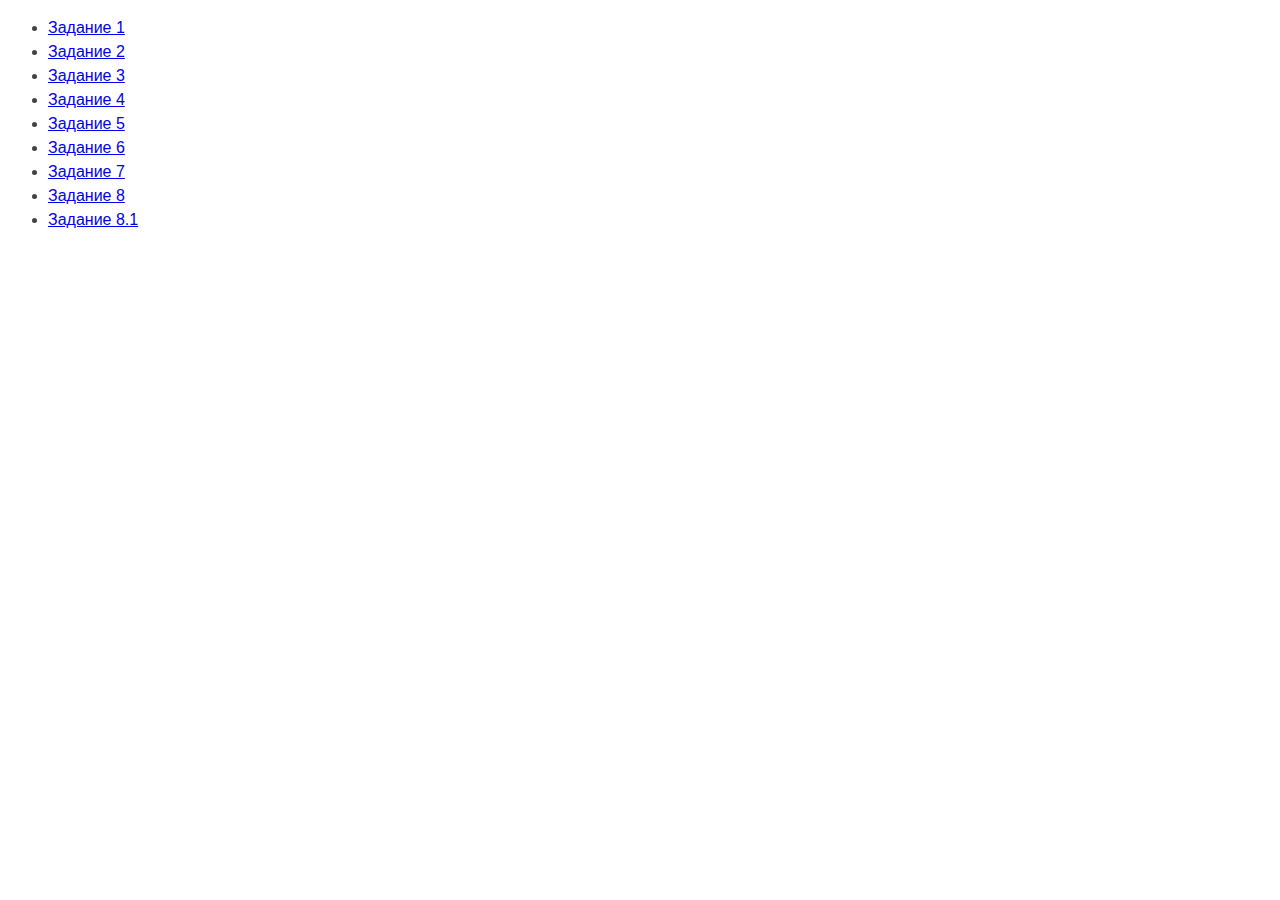
<file: index.html>
<!DOCTYPE html>
<html lang="ru">
  <head>
    <meta charset="UTF-8" />
    <meta http-equiv="X-UA-Compatible" content="IE=edge" />
    <meta name="viewport" content="width=device-width, initial-scale=1.0" />
    <title>Страница навигации</title>
    <style>
      body {
        font-family: -apple-system, BlinkMacSystemFont, 'Segoe UI', Roboto,
          Oxygen, Ubuntu, Cantarell, 'Open Sans', 'Helvetica Neue', sans-serif;
        background-color: #fff;
        color: #424242;
        line-height: 1.5;
      }
    </style>
  </head>
  <body>
    <ul>
      <li><a href="task-01.html">Задание 1</a></li>
      <li><a href="task-02.html">Задание 2</a></li>
      <li><a href="task-03.html">Задание 3</a></li>
      <li><a href="task-04.html">Задание 4</a></li>
      <li><a href="task-05.html">Задание 5</a></li>
      <li><a href="task-06.html">Задание 6</a></li>
      <li><a href="task-07.html">Задание 7</a></li>
      <li><a href="task-08.html">Задание 8</a></li>
      <li><a href="task-08-1.html">Задание 8.1</a></li>
    </ul>
  </body>
</html>
</file>
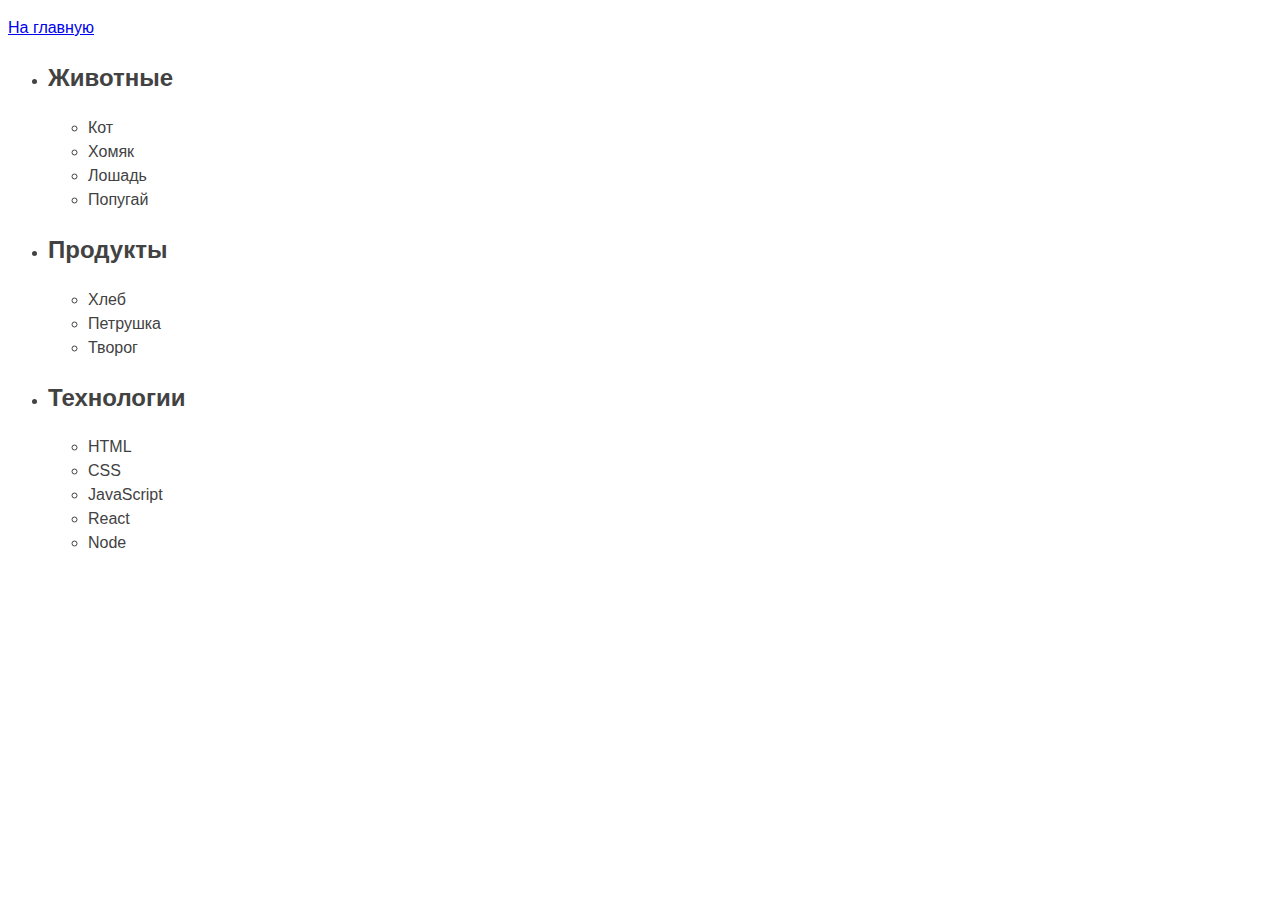
<file: task-01.html>
<!DOCTYPE html>
<html lang="ru">
  <head>
    <meta charset="UTF-8" />
    <meta http-equiv="X-UA-Compatible" content="IE=edge" />
    <meta name="viewport" content="width=device-width, initial-scale=1.0" />
    <title>Задание 1</title>
    <style>
      body {
        font-family: -apple-system, BlinkMacSystemFont, 'Segoe UI', Roboto,
          Oxygen, Ubuntu, Cantarell, 'Open Sans', 'Helvetica Neue', sans-serif;
        background-color: #fff;
        color: #424242;
        line-height: 1.5;
      }
    </style>
  </head>
  <body>
    <p><a href="index.html">На главную</a></p>

    <ul id="categories">
      <li class="item">
        <h2>Животные</h2>

        <ul>
          <li>Кот</li>
          <li>Хомяк</li>
          <li>Лошадь</li>
          <li>Попугай</li>
        </ul>
      </li>
      <li class="item">
        <h2>Продукты</h2>

        <ul>
          <li>Хлеб</li>
          <li>Петрушка</li>
          <li>Творог</li>
        </ul>
      </li>
      <li class="item">
        <h2>Технологии</h2>

        <ul>
          <li>HTML</li>
          <li>CSS</li>
          <li>JavaScript</li>
          <li>React</li>
          <li>Node</li>
        </ul>
      </li>
    </ul>

    <script src="js/task-01.js" type="module"></script>
  </body>
</html>
</file>
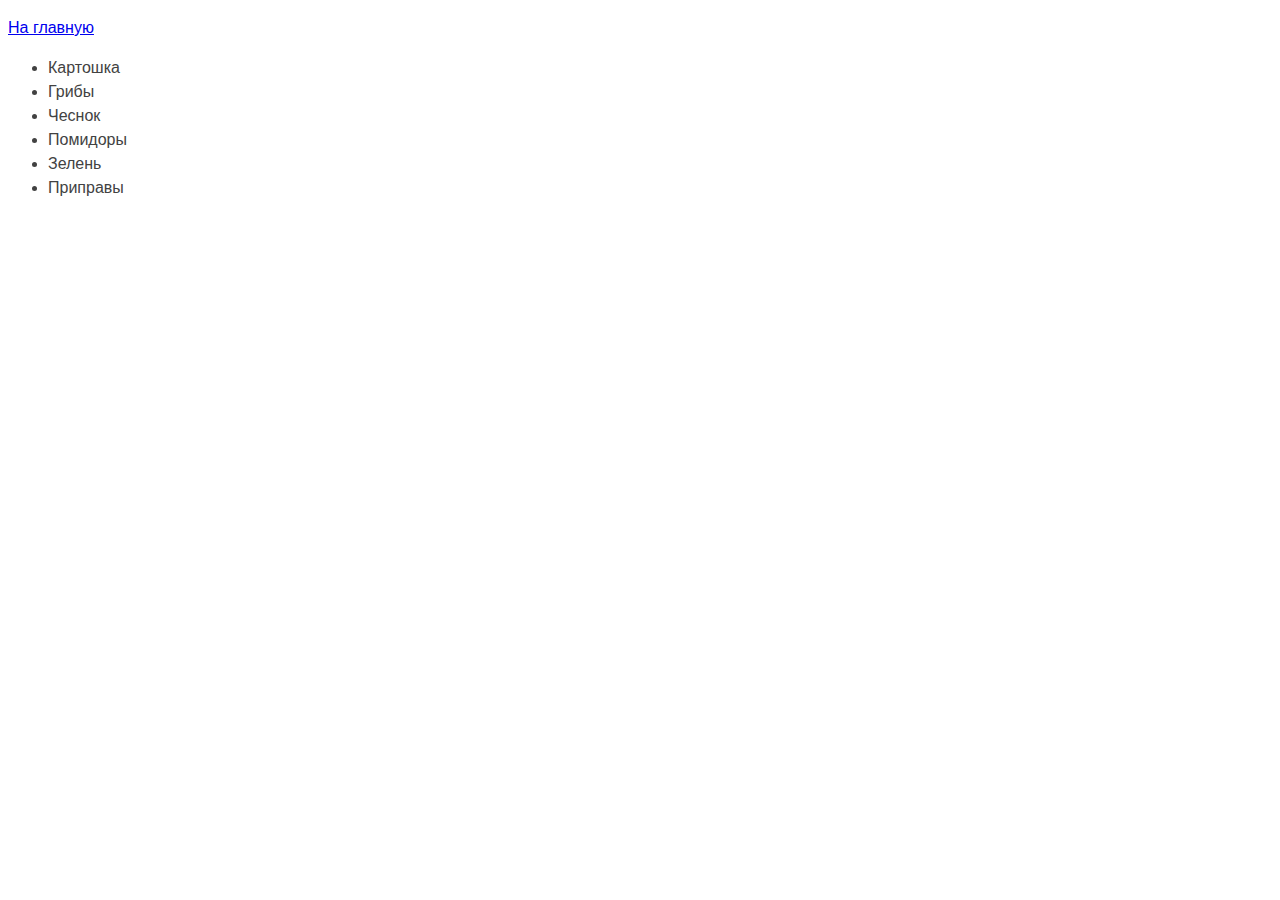
<file: task-02.html>
<!DOCTYPE html>
<html lang="ru">
  <head>
    <meta charset="UTF-8" />
    <meta http-equiv="X-UA-Compatible" content="IE=edge" />
    <meta name="viewport" content="width=device-width, initial-scale=1.0" />
    <title>Задание 2</title>
    <style>
      body {
        font-family: -apple-system, BlinkMacSystemFont, 'Segoe UI', Roboto,
          Oxygen, Ubuntu, Cantarell, 'Open Sans', 'Helvetica Neue', sans-serif;
        background-color: #fff;
        color: #424242;
        line-height: 1.5;
      }
    </style>
  </head>
  <body>
    <p><a href="index.html">На главную</a></p>

    <ul id="ingredients"></ul>

    <script src="js/task-02.js" type="module"></script>
  </body>
</html>
</file>
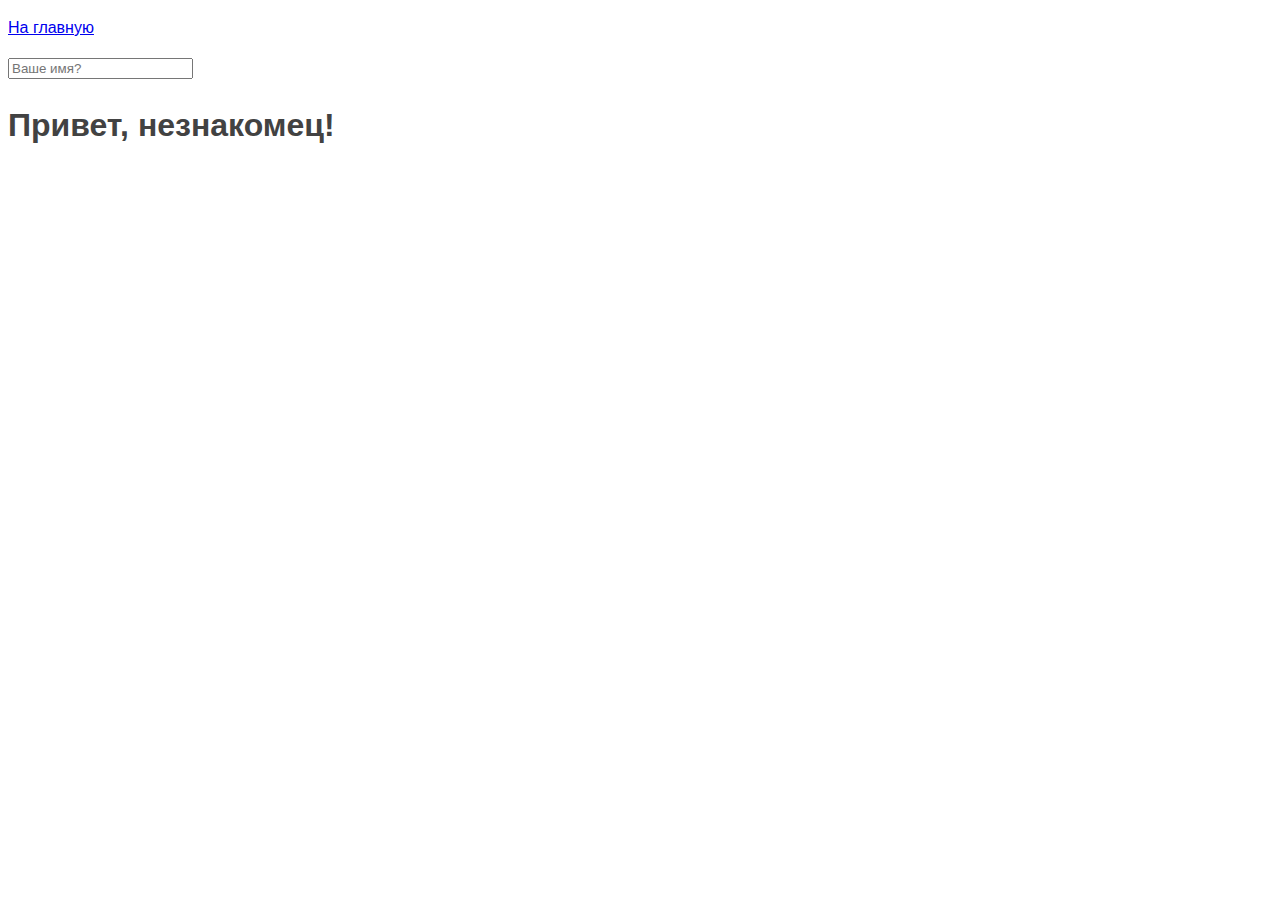
<file: task-05.html>
<!DOCTYPE html>
<html lang="ru">
  <head>
    <meta charset="UTF-8" />
    <meta http-equiv="X-UA-Compatible" content="IE=edge" />
    <meta name="viewport" content="width=device-width, initial-scale=1.0" />
    <title>Задание 5</title>
    <style>
      body {
        font-family: -apple-system, BlinkMacSystemFont, 'Segoe UI', Roboto,
          Oxygen, Ubuntu, Cantarell, 'Open Sans', 'Helvetica Neue', sans-serif;
        background-color: #fff;
        color: #424242;
        line-height: 1.5;
      }
    </style>
  </head>
  <body>
    <p><a href="index.html">На главную</a></p>

    <input type="text" placeholder="Ваше имя?" id="name-input" />
    <h1>Привет, <span id="name-output">незнакомец</span>!</h1>

    <script src="js/task-05.js" type="module"></script>
  </body>
</html>
</file>
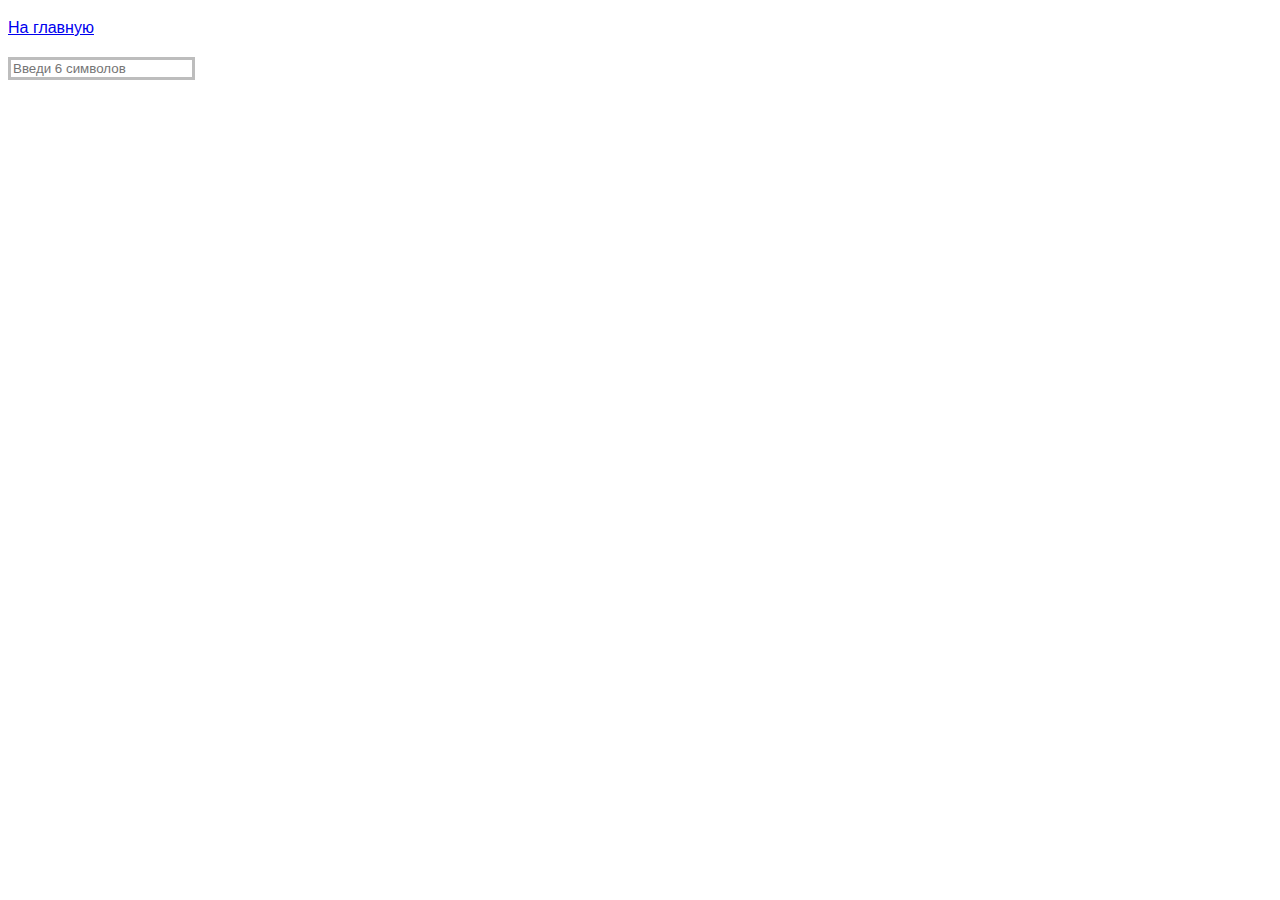
<file: task-06.html>
<!DOCTYPE html>
<html lang="ru">
  <head>
    <meta charset="UTF-8" />
    <meta http-equiv="X-UA-Compatible" content="IE=edge" />
    <meta name="viewport" content="width=device-width, initial-scale=1.0" />
    <title>Задание 6</title>
    <style>
      body {
        font-family: -apple-system, BlinkMacSystemFont, 'Segoe UI', Roboto,
          Oxygen, Ubuntu, Cantarell, 'Open Sans', 'Helvetica Neue', sans-serif;
        background-color: #fff;
        color: #424242;
        line-height: 1.5;
      }

      #validation-input {
        border: 3px solid #bdbdbd;
      }

      #validation-input.valid {
        border-color: #4caf50;
      }

      #validation-input.invalid {
        border-color: #f44336;
      }
    </style>
  </head>
  <body>
    <p><a href="index.html">На главную</a></p>

    <input
      type="text"
      id="validation-input"
      data-length="6"
      placeholder="Введи 6 символов"
    />

    <script src="js/task-06.js" type="module"></script>
  </body>
</html>
</file>
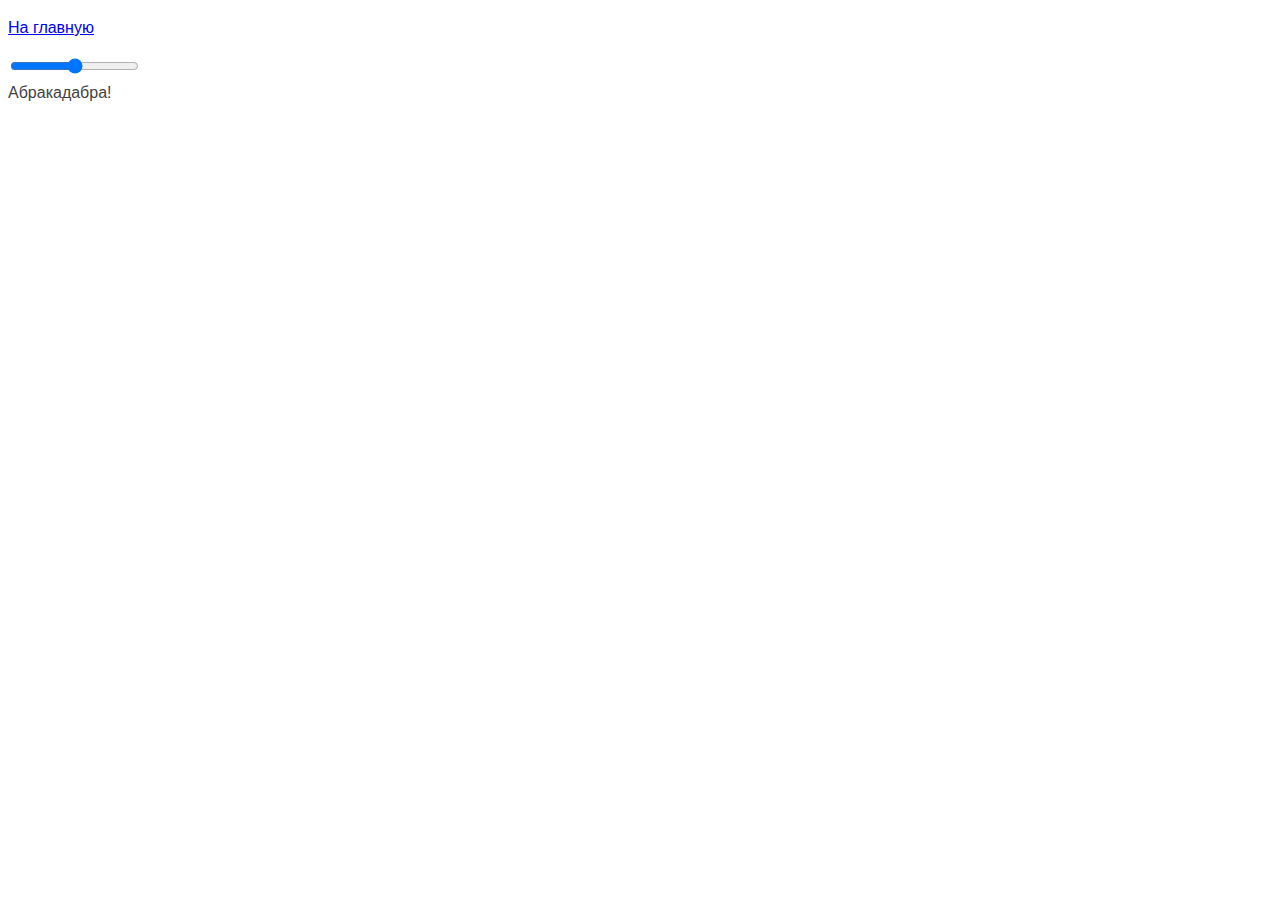
<file: task-07.html>
<!DOCTYPE html>
<html lang="ru">
  <head>
    <meta charset="UTF-8" />
    <meta http-equiv="X-UA-Compatible" content="IE=edge" />
    <meta name="viewport" content="width=device-width, initial-scale=1.0" />
    <title>Задание 7</title>
    <style>
      body {
        font-family: -apple-system, BlinkMacSystemFont, 'Segoe UI', Roboto,
          Oxygen, Ubuntu, Cantarell, 'Open Sans', 'Helvetica Neue', sans-serif;
        background-color: #fff;
        color: #424242;
        line-height: 1.5;
      }
    </style>
  </head>
  <body>
    <p><a href="index.html">На главную</a></p>

    <input id="font-size-control" type="range" />
    <br />
    <span id="text">Абракадабра!</span>

    <script src="js/task-07.js" type="module"></script>
  </body>
</html>
</file>
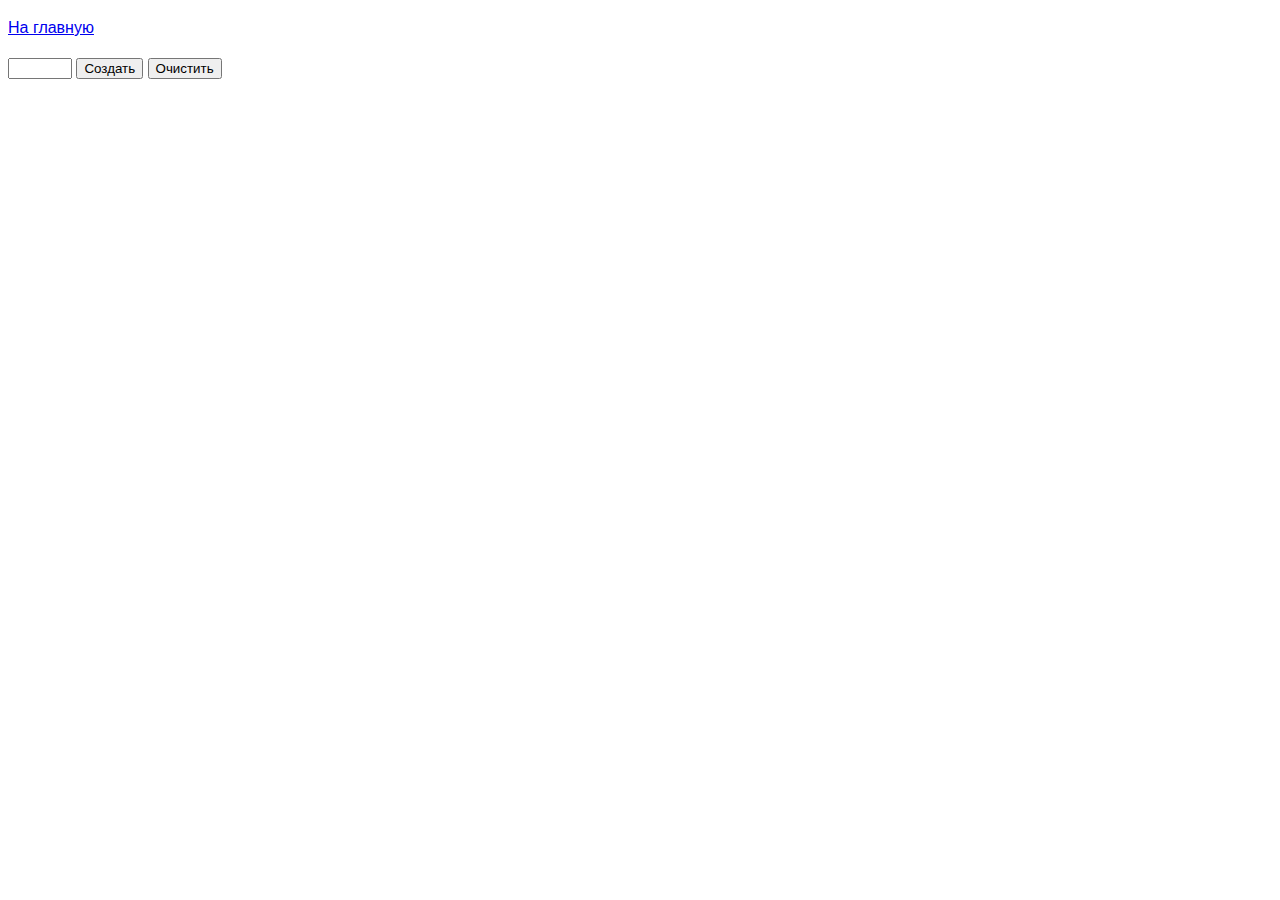
<file: task-08-1.html>
<!DOCTYPE html>
<html lang="ru">
  <head>
    <meta charset="UTF-8" />
    <meta http-equiv="X-UA-Compatible" content="IE=edge" />
    <meta name="viewport" content="width=device-width, initial-scale=1.0" />
    <title>Задание 8</title>
    <style>
      body {
        font-family: -apple-system, BlinkMacSystemFont, 'Segoe UI', Roboto,
          Oxygen, Ubuntu, Cantarell, 'Open Sans', 'Helvetica Neue', sans-serif;
        line-height: 1.5;
      }
    </style>
  </head>
  <body>
    <p><a href="index.html">На главную</a></p>

    <div id="controls">
      <input type="number" min="0" max="100" step="1" />
      <button type="button" data-action="render">Создать</button>
      <button type="button" data-action="destroy">Очистить</button>
    </div>

    <div id="boxes"></div>

    <script src="js/task-08-1.js" type="module"></script>
  </body>
</html>
</file>
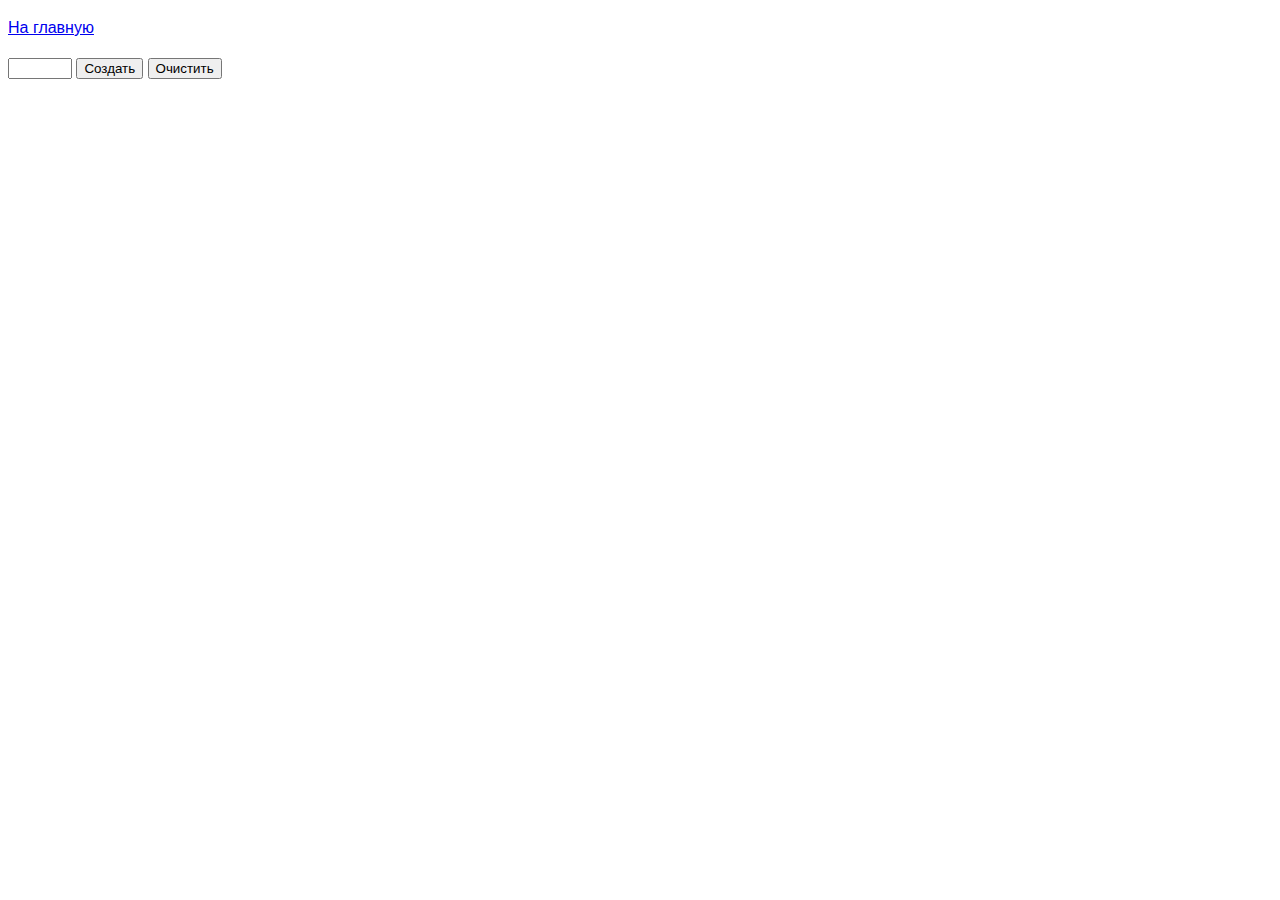
<file: task-08.html>
<!DOCTYPE html>
<html lang="ru">
  <head>
    <meta charset="UTF-8" />
    <meta http-equiv="X-UA-Compatible" content="IE=edge" />
    <meta name="viewport" content="width=device-width, initial-scale=1.0" />
    <title>Задание 8</title>
    <style>
      body {
        font-family: -apple-system, BlinkMacSystemFont, 'Segoe UI', Roboto,
          Oxygen, Ubuntu, Cantarell, 'Open Sans', 'Helvetica Neue', sans-serif;
        line-height: 1.5;
      }
    </style>
  </head>
  <body>
    <p><a href="index.html">На главную</a></p>

    <div id="controls">
      <input type="number" min="0" max="100" step="1" />
      <button type="button" data-action="render">Создать</button>
      <button type="button" data-action="destroy">Очистить</button>
    </div>

    <div id="boxes"></div>

    <script src="js/task-08.js" type="module"></script>
  </body>
</html>
</file>
